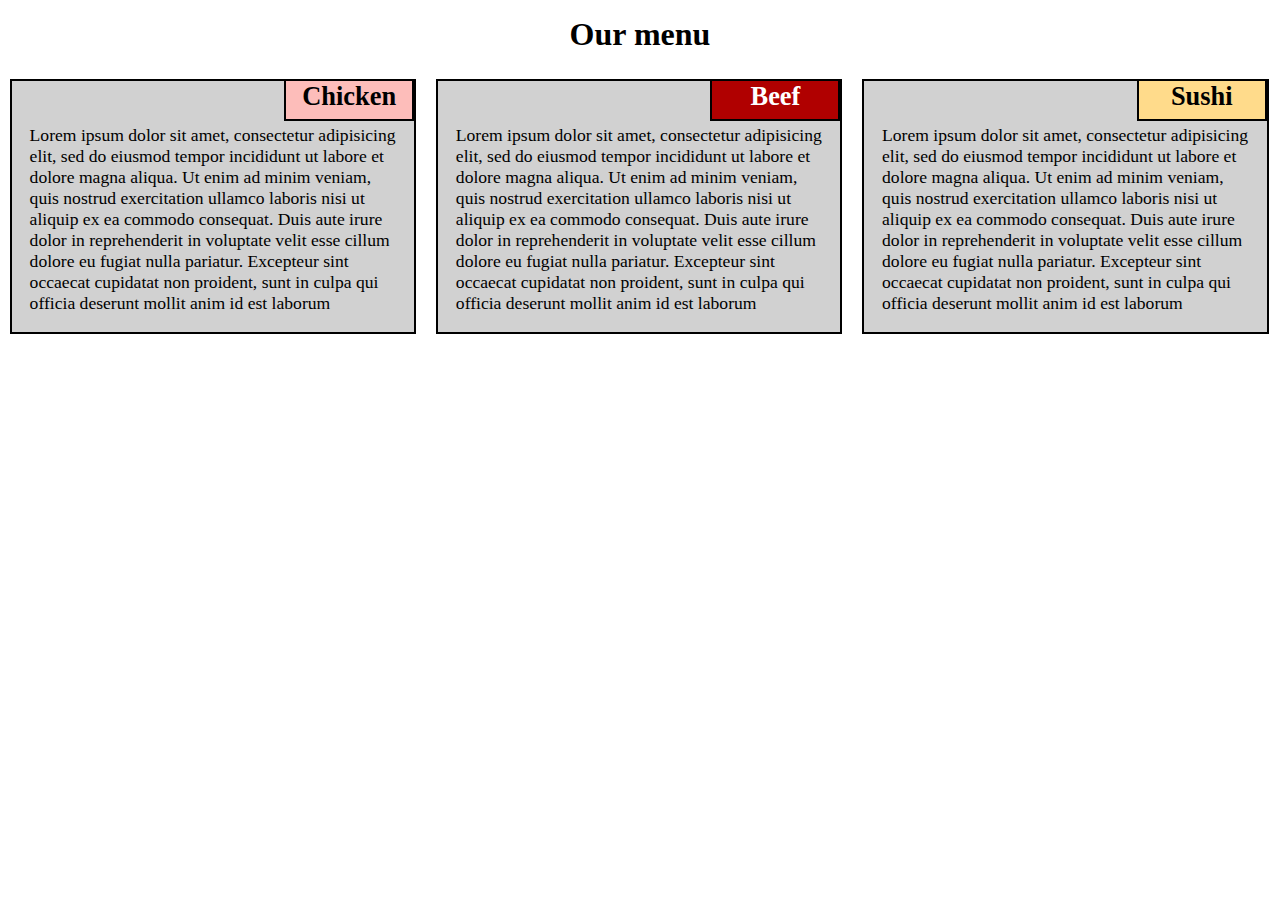
<file: module2-solution/index.html>
<!DOCTYPE html>
<html>
<head>
	<meta charset="utf-8">
	<meta name="viewport" content="width=device-width, initial-scale=1">	
	<link rel="stylesheet" type="text/css" href="css/main.css">
	<title>Coursera - Module2.Solution</title>
</head>
<body>
<h1>Our menu</h1>
<div class="col-lg-4 col-md-6 col-sm-12">
	<div class="category">
	<h2 id="Chicken">Chicken</h2>
	<p>Lorem ipsum dolor sit amet, consectetur adipisicing elit, sed do eiusmod tempor incididunt ut labore et dolore magna aliqua. Ut enim ad minim veniam, quis nostrud exercitation ullamco laboris nisi ut aliquip ex ea commodo consequat. Duis aute irure dolor in reprehenderit in voluptate velit esse cillum dolore eu fugiat nulla pariatur. Excepteur sint occaecat cupidatat non proident, sunt in culpa qui officia deserunt mollit anim id est laborum<p>
	</div>
</div>
<div class="col-lg-4 col-md-6 col-sm-12">
	<div class="category">
	<h2 id="Beef">Beef</h2>
	<p>Lorem ipsum dolor sit amet, consectetur adipisicing elit, sed do eiusmod tempor incididunt ut labore et dolore magna aliqua. Ut enim ad minim veniam, quis nostrud exercitation ullamco laboris nisi ut aliquip ex ea commodo consequat. Duis aute irure dolor in reprehenderit in voluptate velit esse cillum dolore eu fugiat nulla pariatur. Excepteur sint occaecat cupidatat non proident, sunt in culpa qui officia deserunt mollit anim id est laborum<p>
	</div>
</div>
<div class="col-lg-4 col-md-12 col-sm-12">
	<div class="category">
	<h2 id="Sushi">Sushi</h2>
	<p>Lorem ipsum dolor sit amet, consectetur adipisicing elit, sed do eiusmod tempor incididunt ut labore et dolore magna aliqua. Ut enim ad minim veniam, quis nostrud exercitation ullamco laboris nisi ut aliquip ex ea commodo consequat. Duis aute irure dolor in reprehenderit in voluptate velit esse cillum dolore eu fugiat nulla pariatur. Excepteur sint occaecat cupidatat non proident, sunt in culpa qui officia deserunt mollit anim id est laborum<p>
	</div>
</div>

</body>
</html>
</file>
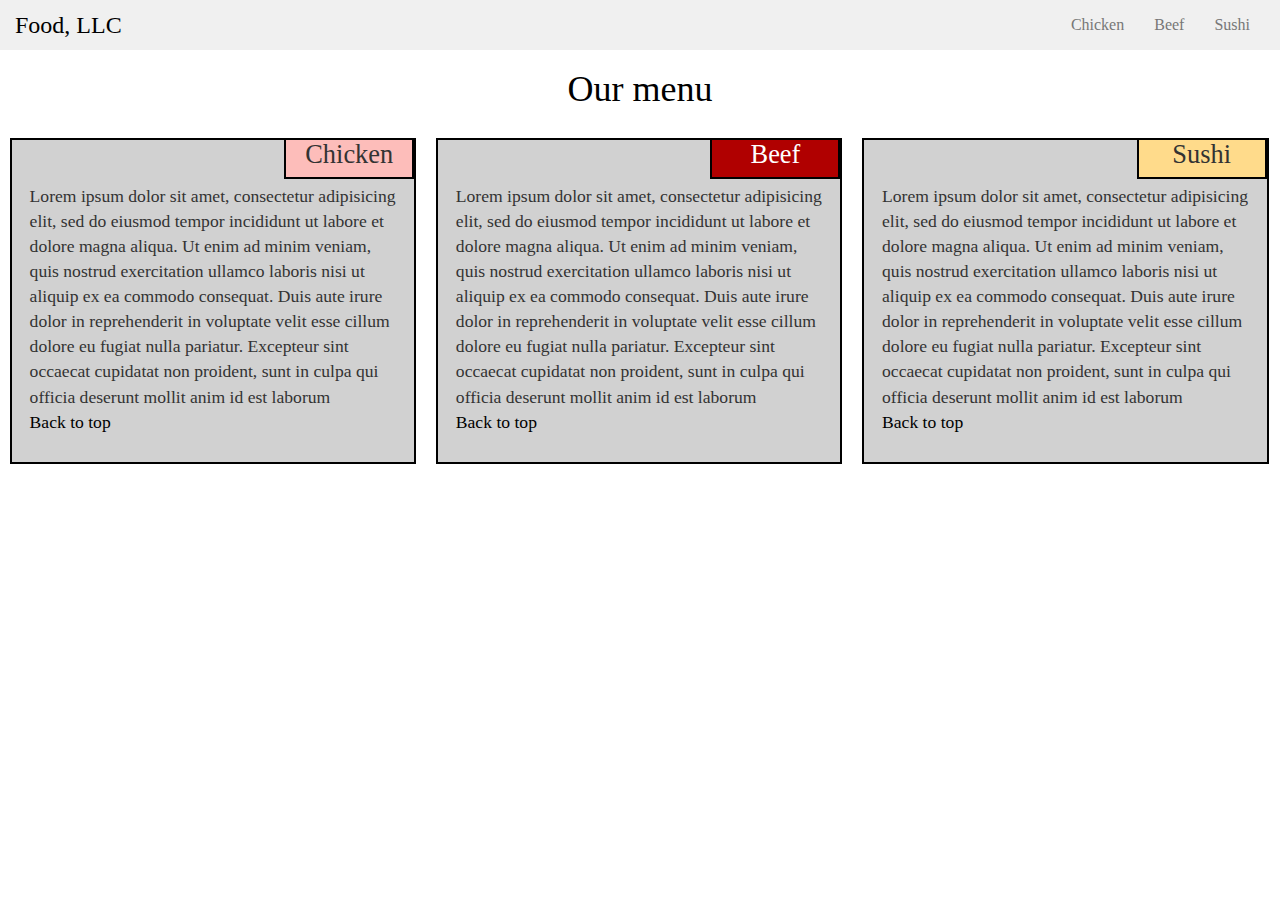
<file: module3-solution/index.html>
<!DOCTYPE html>
<html>
<head>
	<meta charset="utf-8">
	<meta name="viewport" content="width=device-width, initial-scale=1">	
	<link rel="stylesheet" type="text/css" href="css/bootstrap.min.css">
	<link rel="stylesheet" type="text/css" href="css/main.css">
	<title>Coursera - Module2.Solution</title>
</head>
<body>


<nav id="header-nav" class="navbar navbar-default">
		<div class="container-fluid">
			<div class="navbar-header">
				<a class="navbar-brand" href="index.html">
					<span id="brandname">Food, LLC</span>
				</a>
				<button type="button" class="navbar-toggle collapsed" data-toggle="collapse" data-target="#navbar-main" aria-expanded="false">
					<span class="sr-only">Toggle navigation</span>
					<span class="icon-bar"></span>
					<span class="icon-bar"></span>
					<span class="icon-bar"></span>
				</button>
			</div>
			<div id="navbar-main" class="collapse navbar-collapse">
				<ul id="menucategory" class="nav navbar-nav navbar-right">
       				<li><a href="#Chicken">Chicken</a></li>
        			<li><a href="#Beef">Beef</a></li>
        			<li><a href="#Sushi">Sushi</a></li>
        		</ul>
			</div>
		</div>
	</nav>


<h1 id="our menu">Our menu</h1>
<div class="col-lg-4 col-md-6 col-sm-12">
	<div class="category">
	<h2 id="Chicken">Chicken</h2>
	<p>Lorem ipsum dolor sit amet, consectetur adipisicing elit, sed do eiusmod tempor incididunt ut labore et dolore magna aliqua. Ut enim ad minim veniam, quis nostrud exercitation ullamco laboris nisi ut aliquip ex ea commodo consequat. Duis aute irure dolor in reprehenderit in voluptate velit esse cillum dolore eu fugiat nulla pariatur. Excepteur sint occaecat cupidatat non proident, sunt in culpa qui officia deserunt mollit anim id est laborum <br>
	<a class= "backtotop" href="#header-nav">Back to top</a>
		<p>
	</div>
</div>
<div class="col-lg-4 col-md-6 col-sm-12">
	<div class="category">
	<h2 id="Beef">Beef</h2>
	<p>Lorem ipsum dolor sit amet, consectetur adipisicing elit, sed do eiusmod tempor incididunt ut labore et dolore magna aliqua. Ut enim ad minim veniam, quis nostrud exercitation ullamco laboris nisi ut aliquip ex ea commodo consequat. Duis aute irure dolor in reprehenderit in voluptate velit esse cillum dolore eu fugiat nulla pariatur. Excepteur sint occaecat cupidatat non proident, sunt in culpa qui officia deserunt mollit anim id est laborum <br>
	<a class= "backtotop" href="#header-nav">Back to top</a><p>
	</div>
</div>
<div class="col-lg-4 col-md-12 col-sm-12">
	<div class="category">
	<h2 id="Sushi">Sushi</h2>
	<p>Lorem ipsum dolor sit amet, consectetur adipisicing elit, sed do eiusmod tempor incididunt ut labore et dolore magna aliqua. Ut enim ad minim veniam, quis nostrud exercitation ullamco laboris nisi ut aliquip ex ea commodo consequat. Duis aute irure dolor in reprehenderit in voluptate velit esse cillum dolore eu fugiat nulla pariatur. Excepteur sint occaecat cupidatat non proident, sunt in culpa qui officia deserunt mollit anim id est laborum <br>
	<a class= "backtotop" href="#header-nav">Back to top</a><p>
	</div>
</div>
<script type="text/javascript" src="js/jquery-1.11.3.min.js"></script>
<script type="text/javascript" src="js/bootstrap.min.js"></script>
</body>
</html>
</file>
<file: module2-solution/css/main.css>
* {
	box-sizing: border-box;
	margin: 0;
	padding: 0;
}

body {
	font-family: cursive;
	font-size: 100%;
}

h1{
	color: black;
	text-align: center;
	margin: 0.5em auto;
}


h2{
	position: absolute;
	top: 0px;
	right: 0px;
	width: 130px;
	height: 1.5em;
	border: 2px solid black;
	text-align: center;
	background-color: lightcyan;
	float: none;
	border-top: 0;
}

.category {
clear: margin;
position: relative;
font-size: 110%;
padding: 1em;
padding-top: 2.5em;
border: 2px solid black;
margin: 10px;
background-color: #d1d1d1;

}

#Beef {
	color: white;
	background-color: #b00000;
}
#Chicken {
	background-color: #fdbdba;
}
#Sushi {
	background-color: #ffdb8b;
}

@media (min-width: 992px) {
.col-lg-1, .col-lg-2, .col-lg-3, .col-lg-4, .col-lg-5, .col-lg-6, .col-lg-7, .col-lg-8, .col-lg-9, .col-lg-10, .col-lg-11, .col-lg-12 {
	float: left;
	margin: auto;
	}
	.col-lg-4 {width: 33.3%;}
}

@media (min-width: 768px) and (max-width: 991px) {
.col-md-1, .col-md-2, .col-md-3, .col-md-4, .col-md-5, .col-md-6, .col-md-7, .col-md-8, .col-md-9, .col-md-10, .col-md-11, .col-md-12 {
	float: left;
	margin: auto;
	}
	.col-md-6 {width: 50%;}
	.col-md-12 {width: 100%;}
}

@media (max-width: 767px) {
.col-sm-1, .col-sm-2, .col-sm-3, .col-sm-4, .col-sm-5, .col-sm-6, .col-sm7, .col-sm8, .col-sm9, .col-sm10, .col-sm-11, .col-sm-12 {
	float: left;
	margin: auto;
	}
	.col-sm-12 {width: 100%;}
}
</file>
<file: module3-solution/css/main.css>
* {
	box-sizing: border-box;
	margin: 0;
	padding: 0;
}

body {
	font-family: cursive;
	font-size: 16px;
}

h1{
	color: black;
	text-align: center;
	margin: 0.5em auto;
}


h2{
	position: absolute;
	top: 0px;
	right: 0px;
	width: 130px;
	height: 1.5em;
	border: 2px solid black;
	text-align: center;
	background-color: lightcyan;
	float: none;
	border-top: 0;
	margin: 0;
	font-size: 1.5em;

}

.category {
clear: margin;
position: relative;
font-size: 110%;
padding: 1em;
padding-top: 2.5em;
border: 2px solid black;
margin: 10px;
background-color: #d1d1d1;

}

#Beef {
	color: white;
	background-color: #b00000;
}
#Chicken {
	background-color: #fdbdba;
}
#Sushi {
	background-color: #ffdb8b;
}

@media (min-width: 992px) {
.col-lg-1, .col-lg-2, .col-lg-3, .col-lg-4, .col-lg-5, .col-lg-6, .col-lg-7, .col-lg-8, .col-lg-9, .col-lg-10, .col-lg-11, .col-lg-12 {
	float: left;
	margin: auto;
	}
	.col-lg-4 {width: 33.3%;}
}

@media (min-width: 768px) and (max-width: 991px) {
.col-md-1, .col-md-2, .col-md-3, .col-md-4, .col-md-5, .col-md-6, .col-md-7, .col-md-8, .col-md-9, .col-md-10, .col-md-11, .col-md-12 {
	float: left;
	margin: auto;
	}
	.col-md-6 {width: 50%;}
	.col-md-12 {width: 100%;}
}

@media (max-width: 767px) {
.col-sm-1, .col-sm-2, .col-sm-3, .col-sm-4, .col-sm-5, .col-sm-6, .col-sm7, .col-sm8, .col-sm9, .col-sm10, .col-sm-11, .col-sm-12 {
	float: left;
	margin: auto;
	}
	.col-sm-12 {width: 100%;}
	#navbar-main a {
		text-align: center;
		border: 1px solid black;
	}
	#navbar-main > ul {
		margin-top: 0;
		margin-bottom: 0;
	}
	#menucategory>li {
		margin-bottom: 0;
		margin-top: 5px;
	}
}

.col-lg-1, .col-lg-10, .col-lg-11, .col-lg-12, .col-lg-2, .col-lg-3, .col-lg-4, .col-lg-5, .col-lg-6, .col-lg-7, .col-lg-8, 
.col-lg-9, .col-md-1, .col-md-10, .col-md-11, .col-md-12, .col-md-2, .col-md-3, .col-md-4, .col-md-5, .col-md-6, .col-md-7, 
.col-md-8, .col-md-9, .col-sm-1, .col-sm-10, .col-sm-11, .col-sm-12, .col-sm-2, .col-sm-3, .col-sm-4, .col-sm-5, .col-sm-6, 
.col-sm-7, .col-sm-8, .col-sm-9, .col-xs-1, .col-xs-10, .col-xs-11, .col-xs-12, .col-xs-2, .col-xs-3, .col-xs-4, .col-xs-5,
.col-xs-6, .col-xs-7, .col-xs-8, .col-xs-9 {
	padding: 0;
	margin: 0;
} 	
/* end of solution2_coursera */

/* start solution3_coursera */
#header-nav {
	background-color: #f0f0f0 ;
	border-radius: 0;
	border: 0;
	padding: 0;
}
#brandname {
	color: black;
	height: 1em;
	width: max-content;
	font-size: 24px;
	text-align: center;

}
.navbar-header a:hover, .navbar-header a:focus {
text-decoration: none;
}

.backtotop:hover, .backtotop:focus {
	text-decoration: none;
}

.backtotop {
color: black;
}
</file>
